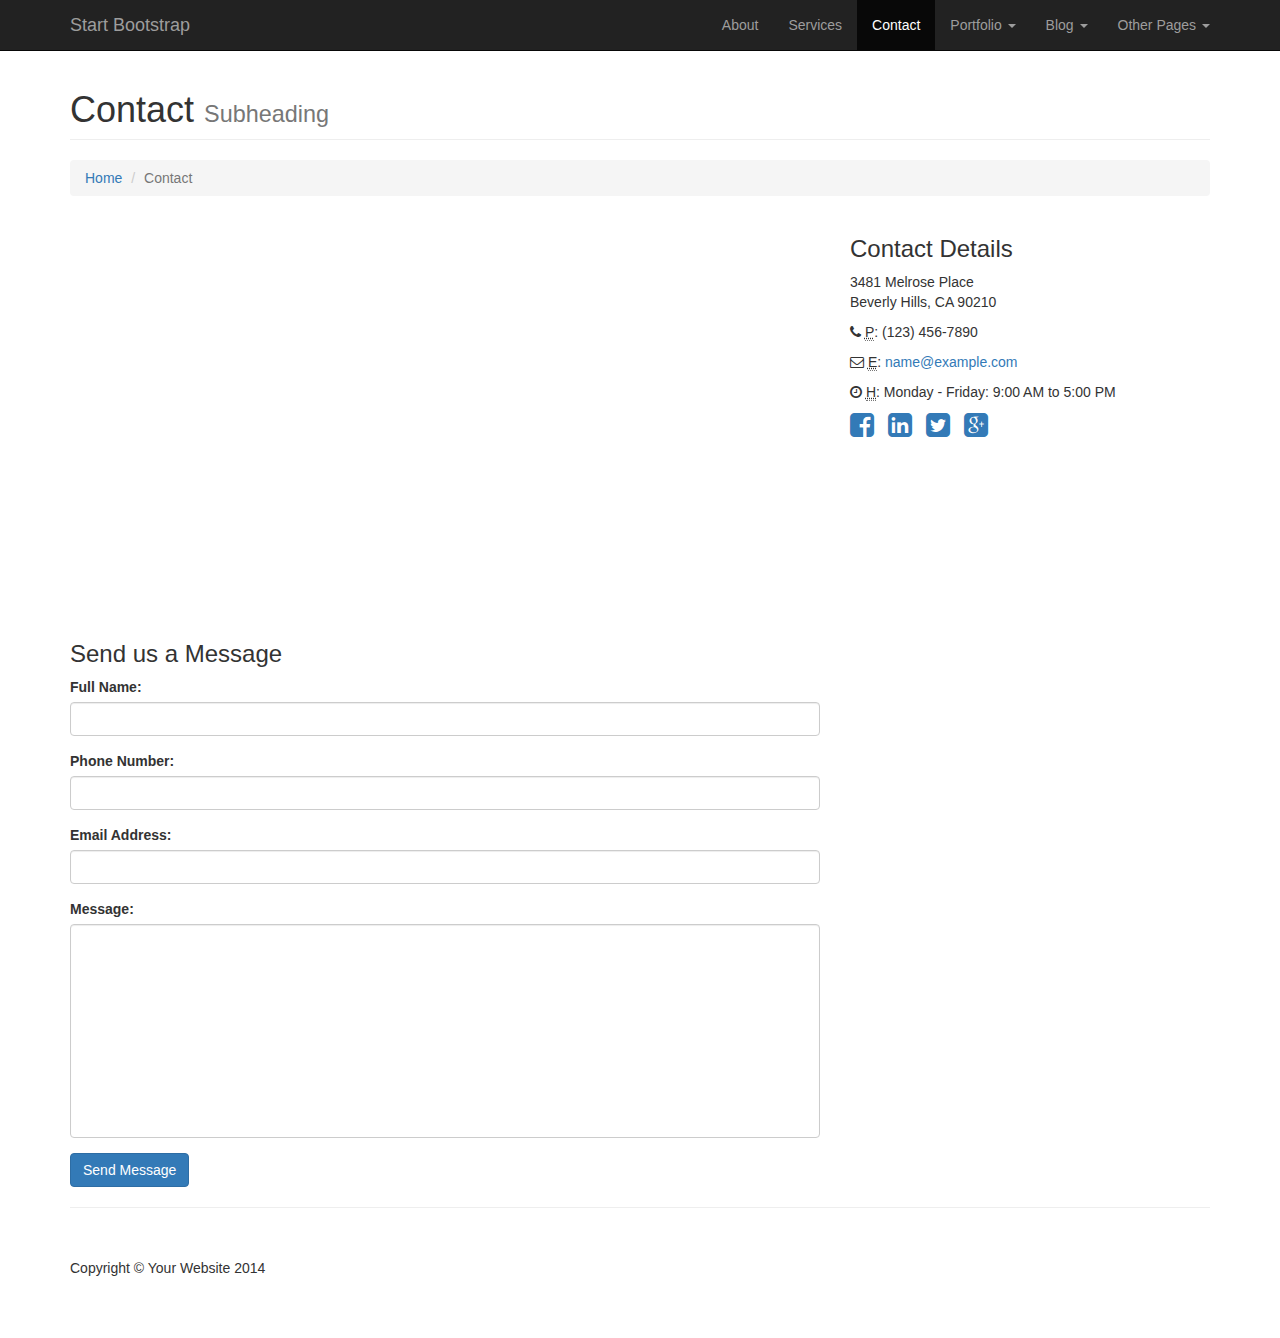
<file: BootStrapExam/WebContent/contact.html>
<!DOCTYPE html>
<html lang="en">

<head>

    <meta charset="utf-8">
    <meta http-equiv="X-UA-Compatible" content="IE=edge">
    <meta name="viewport" content="width=device-width, initial-scale=1">
    <meta name="description" content="">
    <meta name="author" content="">

    <title>Modern Business - Start Bootstrap Template</title>

    <!-- Bootstrap Core CSS -->
    <link href="css/bootstrap.min.css" rel="stylesheet">

    <!-- Custom CSS -->
    <link href="css/modern-business.css" rel="stylesheet">

    <!-- Custom Fonts -->
    <link href="font-awesome/css/font-awesome.min.css" rel="stylesheet" type="text/css">

    <!-- HTML5 Shim and Respond.js IE8 support of HTML5 elements and media queries -->
    <!-- WARNING: Respond.js doesn't work if you view the page via file:// -->
    <!--[if lt IE 9]>
        <script src="https://oss.maxcdn.com/libs/html5shiv/3.7.0/html5shiv.js"></script>
        <script src="https://oss.maxcdn.com/libs/respond.js/1.4.2/respond.min.js"></script>
    <![endif]-->

</head>

<body>

    <!-- Navigation -->
    <nav class="navbar navbar-inverse navbar-fixed-top" role="navigation">
        <div class="container">
            <!-- Brand and toggle get grouped for better mobile display -->
            <div class="navbar-header">
                <button type="button" class="navbar-toggle" data-toggle="collapse" data-target="#bs-example-navbar-collapse-1">
                    <span class="sr-only">Toggle navigation</span>
                    <span class="icon-bar"></span>
                    <span class="icon-bar"></span>
                    <span class="icon-bar"></span>
                </button>
                <a class="navbar-brand" href="index.html">Start Bootstrap</a>
            </div>
            <!-- Collect the nav links, forms, and other content for toggling -->
            <div class="collapse navbar-collapse" id="bs-example-navbar-collapse-1">
                <ul class="nav navbar-nav navbar-right">
                    <li>
                        <a href="about.html">About</a>
                    </li>
                    <li>
                        <a href="services.html">Services</a>
                    </li>
                    <li class="active">
                        <a href="contact.html">Contact</a>
                    </li>
                    <li class="dropdown">
                        <a href="#" class="dropdown-toggle" data-toggle="dropdown">Portfolio <b class="caret"></b></a>
                        <ul class="dropdown-menu">
                            <li>
                                <a href="portfolio-1-col.html">1 Column Portfolio</a>
                            </li>
                            <li>
                                <a href="portfolio-2-col.html">2 Column Portfolio</a>
                            </li>
                            <li>
                                <a href="portfolio-3-col.html">3 Column Portfolio</a>
                            </li>
                            <li>
                                <a href="portfolio-4-col.html">4 Column Portfolio</a>
                            </li>
                            <li>
                                <a href="portfolio-item.html">Single Portfolio Item</a>
                            </li>
                        </ul>
                    </li>
                    <li class="dropdown">
                        <a href="#" class="dropdown-toggle" data-toggle="dropdown">Blog <b class="caret"></b></a>
                        <ul class="dropdown-menu">
                            <li>
                                <a href="blog-home-1.html">Blog Home 1</a>
                            </li>
                            <li>
                                <a href="blog-home-2.html">Blog Home 2</a>
                            </li>
                            <li>
                                <a href="blog-post.html">Blog Post</a>
                            </li>
                        </ul>
                    </li>
                    <li class="dropdown">
                        <a href="#" class="dropdown-toggle" data-toggle="dropdown">Other Pages <b class="caret"></b></a>
                        <ul class="dropdown-menu">
                            <li>
                                <a href="full-width.html">Full Width Page</a>
                            </li>
                            <li>
                                <a href="sidebar.html">Sidebar Page</a>
                            </li>
                            <li>
                                <a href="faq.html">FAQ</a>
                            </li>
                            <li>
                                <a href="404.html">404</a>
                            </li>
                            <li>
                                <a href="pricing.html">Pricing Table</a>
                            </li>
                        </ul>
                    </li>
                </ul>
            </div>
            <!-- /.navbar-collapse -->
        </div>
        <!-- /.container -->
    </nav>

    <!-- Page Content -->
    <div class="container">

        <!-- Page Heading/Breadcrumbs -->
        <div class="row">
            <div class="col-lg-12">
                <h1 class="page-header">Contact
                    <small>Subheading</small>
                </h1>
                <ol class="breadcrumb">
                    <li><a href="index.html">Home</a>
                    </li>
                    <li class="active">Contact</li>
                </ol>
            </div>
        </div>
        <!-- /.row -->

        <!-- Content Row -->
        <div class="row">
            <!-- Map Column -->
            <div class="col-md-8">
                <!-- Embedded Google Map -->
                <iframe width="100%" height="400px" frameborder="0" scrolling="no" marginheight="0" marginwidth="0" src="http://maps.google.com/maps?hl=en&amp;ie=UTF8&amp;ll=37.0625,-95.677068&amp;spn=56.506174,79.013672&amp;t=m&amp;z=4&amp;output=embed"></iframe>
            </div>
            <!-- Contact Details Column -->
            <div class="col-md-4">
                <h3>Contact Details</h3>
                <p>
                    3481 Melrose Place<br>Beverly Hills, CA 90210<br>
                </p>
                <p><i class="fa fa-phone"></i> 
                    <abbr title="Phone">P</abbr>: (123) 456-7890</p>
                <p><i class="fa fa-envelope-o"></i> 
                    <abbr title="Email">E</abbr>: <a href="mailto:name@example.com">name@example.com</a>
                </p>
                <p><i class="fa fa-clock-o"></i> 
                    <abbr title="Hours">H</abbr>: Monday - Friday: 9:00 AM to 5:00 PM</p>
                <ul class="list-unstyled list-inline list-social-icons">
                    <li>
                        <a href="#"><i class="fa fa-facebook-square fa-2x"></i></a>
                    </li>
                    <li>
                        <a href="#"><i class="fa fa-linkedin-square fa-2x"></i></a>
                    </li>
                    <li>
                        <a href="#"><i class="fa fa-twitter-square fa-2x"></i></a>
                    </li>
                    <li>
                        <a href="#"><i class="fa fa-google-plus-square fa-2x"></i></a>
                    </li>
                </ul>
            </div>
        </div>
        <!-- /.row -->

        <!-- Contact Form -->
        <!-- In order to set the email address and subject line for the contact form go to the bin/contact_me.php file. -->
        <div class="row">
            <div class="col-md-8">
                <h3>Send us a Message</h3>
                <form name="sentMessage" id="contactForm" novalidate>
                    <div class="control-group form-group">
                        <div class="controls">
                            <label>Full Name:</label>
                            <input type="text" class="form-control" id="name" required data-validation-required-message="Please enter your name.">
                            <p class="help-block"></p>
                        </div>
                    </div>
                    <div class="control-group form-group">
                        <div class="controls">
                            <label>Phone Number:</label>
                            <input type="tel" class="form-control" id="phone" required data-validation-required-message="Please enter your phone number.">
                        </div>
                    </div>
                    <div class="control-group form-group">
                        <div class="controls">
                            <label>Email Address:</label>
                            <input type="email" class="form-control" id="email" required data-validation-required-message="Please enter your email address.">
                        </div>
                    </div>
                    <div class="control-group form-group">
                        <div class="controls">
                            <label>Message:</label>
                            <textarea rows="10" cols="100" class="form-control" id="message" required data-validation-required-message="Please enter your message" maxlength="999" style="resize:none"></textarea>
                        </div>
                    </div>
                    <div id="success"></div>
                    <!-- For success/fail messages -->
                    <button type="submit" class="btn btn-primary">Send Message</button>
                </form>
            </div>

        </div>
        <!-- /.row -->

        <hr>

        <!-- Footer -->
        <footer>
            <div class="row">
                <div class="col-lg-12">
                    <p>Copyright &copy; Your Website 2014</p>
                </div>
            </div>
        </footer>

    </div>
    <!-- /.container -->

    <!-- jQuery -->
    <script src="js/jquery.js"></script>

    <!-- Bootstrap Core JavaScript -->
    <script src="js/bootstrap.min.js"></script>

    <!-- Contact Form JavaScript -->
    <!-- Do not edit these files! In order to set the email address and subject line for the contact form go to the bin/contact_me.php file. -->
    <script src="js/jqBootstrapValidation.js"></script>
    <script src="js/contact_me.js"></script>

</body>

</html>
</file>
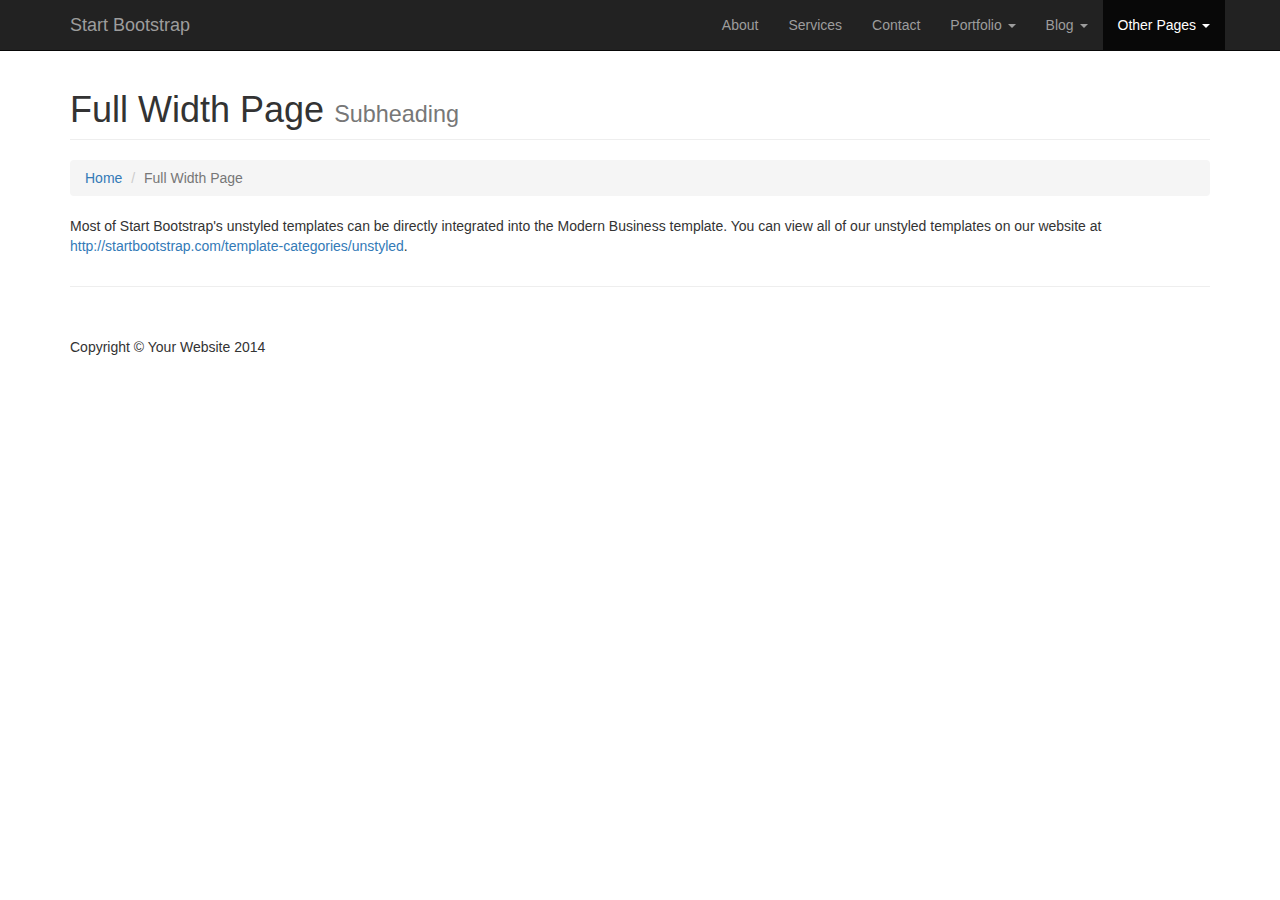
<file: BootStrapExam/WebContent/full-width.html>
<!DOCTYPE html>
<html lang="en">

<head>

    <meta charset="utf-8">
    <meta http-equiv="X-UA-Compatible" content="IE=edge">
    <meta name="viewport" content="width=device-width, initial-scale=1">
    <meta name="description" content="">
    <meta name="author" content="">

    <title>Modern Business - Start Bootstrap Template</title>

    <!-- Bootstrap Core CSS -->
    <link href="css/bootstrap.min.css" rel="stylesheet">

    <!-- Custom CSS -->
    <link href="css/modern-business.css" rel="stylesheet">

    <!-- Custom Fonts -->
    <link href="font-awesome/css/font-awesome.min.css" rel="stylesheet" type="text/css">

    <!-- HTML5 Shim and Respond.js IE8 support of HTML5 elements and media queries -->
    <!-- WARNING: Respond.js doesn't work if you view the page via file:// -->
    <!--[if lt IE 9]>
        <script src="https://oss.maxcdn.com/libs/html5shiv/3.7.0/html5shiv.js"></script>
        <script src="https://oss.maxcdn.com/libs/respond.js/1.4.2/respond.min.js"></script>
    <![endif]-->

</head>

<body>

    <!-- Navigation -->
    <nav class="navbar navbar-inverse navbar-fixed-top" role="navigation">
        <div class="container">
            <!-- Brand and toggle get grouped for better mobile display -->
            <div class="navbar-header">
                <button type="button" class="navbar-toggle" data-toggle="collapse" data-target="#bs-example-navbar-collapse-1">
                    <span class="sr-only">Toggle navigation</span>
                    <span class="icon-bar"></span>
                    <span class="icon-bar"></span>
                    <span class="icon-bar"></span>
                </button>
                <a class="navbar-brand" href="index.html">Start Bootstrap</a>
            </div>
            <!-- Collect the nav links, forms, and other content for toggling -->
            <div class="collapse navbar-collapse" id="bs-example-navbar-collapse-1">
                <ul class="nav navbar-nav navbar-right">
                    <li>
                        <a href="about.html">About</a>
                    </li>
                    <li>
                        <a href="services.html">Services</a>
                    </li>
                    <li>
                        <a href="contact.html">Contact</a>
                    </li>
                    <li class="dropdown">
                        <a href="#" class="dropdown-toggle" data-toggle="dropdown">Portfolio <b class="caret"></b></a>
                        <ul class="dropdown-menu">
                            <li>
                                <a href="portfolio-1-col.html">1 Column Portfolio</a>
                            </li>
                            <li>
                                <a href="portfolio-2-col.html">2 Column Portfolio</a>
                            </li>
                            <li>
                                <a href="portfolio-3-col.html">3 Column Portfolio</a>
                            </li>
                            <li>
                                <a href="portfolio-4-col.html">4 Column Portfolio</a>
                            </li>
                            <li>
                                <a href="portfolio-item.html">Single Portfolio Item</a>
                            </li>
                        </ul>
                    </li>
                    <li class="dropdown">
                        <a href="#" class="dropdown-toggle" data-toggle="dropdown">Blog <b class="caret"></b></a>
                        <ul class="dropdown-menu">
                            <li>
                                <a href="blog-home-1.html">Blog Home 1</a>
                            </li>
                            <li>
                                <a href="blog-home-2.html">Blog Home 2</a>
                            </li>
                            <li>
                                <a href="blog-post.html">Blog Post</a>
                            </li>
                        </ul>
                    </li>
                    <li class="dropdown active">
                        <a href="#" class="dropdown-toggle" data-toggle="dropdown">Other Pages <b class="caret"></b></a>
                        <ul class="dropdown-menu">
                            <li class="active">
                                <a href="full-width.html">Full Width Page</a>
                            </li>
                            <li>
                                <a href="sidebar.html">Sidebar Page</a>
                            </li>
                            <li>
                                <a href="faq.html">FAQ</a>
                            </li>
                            <li>
                                <a href="404.html">404</a>
                            </li>
                            <li>
                                <a href="pricing.html">Pricing Table</a>
                            </li>
                        </ul>
                    </li>
                </ul>
            </div>
            <!-- /.navbar-collapse -->
        </div>
        <!-- /.container -->
    </nav>

    <!-- Page Content -->
    <div class="container">

        <!-- Page Heading/Breadcrumbs -->
        <div class="row">
            <div class="col-lg-12">
                <h1 class="page-header">Full Width Page
                    <small>Subheading</small>
                </h1>
                <ol class="breadcrumb">
                    <li><a href="index.html">Home</a>
                    </li>
                    <li class="active">Full Width Page</li>
                </ol>
            </div>
        </div>
        <!-- /.row -->

        <!-- Content Row -->
        <div class="row">
            <div class="col-lg-12">
                <p>Most of Start Bootstrap's unstyled templates can be directly integrated into the Modern Business template. You can view all of our unstyled templates on our website at <a href="http://startbootstrap.com/template-categories/unstyled">http://startbootstrap.com/template-categories/unstyled</a>.</p>
            </div>
        </div>
        <!-- /.row -->

        <hr>

        <!-- Footer -->
        <footer>
            <div class="row">
                <div class="col-lg-12">
                    <p>Copyright &copy; Your Website 2014</p>
                </div>
            </div>
        </footer>

    </div>
    <!-- /.container -->

    <!-- jQuery -->
    <script src="js/jquery.js"></script>

    <!-- Bootstrap Core JavaScript -->
    <script src="js/bootstrap.min.js"></script>

</body>

</html>
</file>
<file: BootStrapExam/WebContent/css/modern-business.css>
/*!
 * Start Bootstrap - Modern Business (http://startbootstrap.com/)
 * Copyright 2013-2016 Start Bootstrap
 * Licensed under MIT (https://github.com/BlackrockDigital/startbootstrap/blob/gh-pages/LICENSE)
 */

/* Global Styles */

html,
body {
    height: 100%;
}

body {
    padding-top: 50px; /* Required padding for .navbar-fixed-top. Remove if using .navbar-static-top. Change if height of navigation changes. */
}

.img-portfolio {
    margin-bottom: 30px;
}

.img-hover:hover {
    opacity: 0.8;
}

/* Home Page Carousel */

header.carousel {
    height: 50%;
}

header.carousel .item,
header.carousel .item.active,
header.carousel .carousel-inner {
    height: 100%;
}

header.carousel .fill {
    width: 100%;
    height: 100%;
    background-position: center;
    background-size: cover;
}

/* 404 Page Styles */

.error-404 {
    font-size: 100px;
}

/* Pricing Page Styles */

.price {
    display: block;
    font-size: 50px;
    line-height: 50px;
}

.price sup {
    top: -20px;
    left: 2px;
    font-size: 20px;
}

.period {
    display: block;
    font-style: italic;
}

/* Footer Styles */

footer {
    margin: 50px 0;
}

/* Responsive Styles */

@media(max-width:991px) {
    .customer-img,
    .img-related {
        margin-bottom: 30px;
    }
}

@media(max-width:767px) {
    .img-portfolio {
        margin-bottom: 15px;
    }

    header.carousel .carousel {
        height: 70%;
    }
}
</file>
